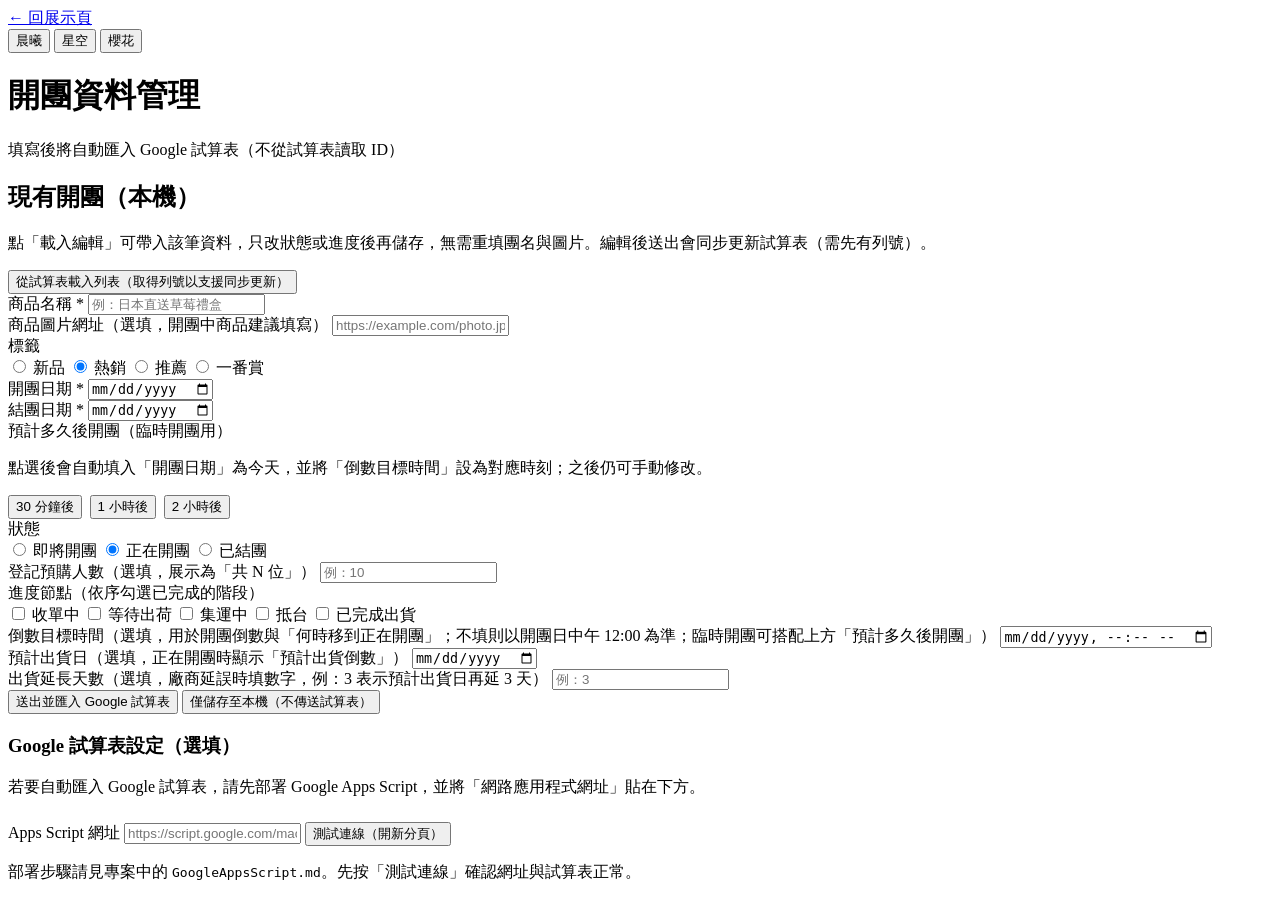
<file: admin.html>
<!DOCTYPE html>
<html lang="zh-Hant">
<head>
  <meta charset="UTF-8" />
  <meta name="viewport" content="width=device-width, initial-scale=1.0" />
  <base href="https://maaru-jp.github.io/Countdown/" />
  <title>開團管理後台</title>
  <link rel="preconnect" href="https://fonts.googleapis.com" />
  <link rel="preconnect" href="https://fonts.gstatic.com" crossorigin />
  <link href="https://fonts.googleapis.com/css2?family=Noto+Sans+TC:wght@400;500;700&family=Outfit:wght@400;600&display=swap" rel="stylesheet" />
  <link rel="stylesheet" href="https://maaru-jp.github.io/Countdown/css/styles.css" />
  <link rel="stylesheet" href="https://maaru-jp.github.io/Countdown/css/admin.css" />
</head>
<body>
  <div class="theme-bg admin-bg" aria-hidden="true"></div>

  <header class="header">
    <a href="index.html" class="admin-link">← 回展示頁</a>
    <div class="theme-switcher">
      <button type="button" class="theme-btn active" data-theme="dawn">晨曦</button>
      <button type="button" class="theme-btn" data-theme="night">星空</button>
      <button type="button" class="theme-btn" data-theme="sakura">櫻花</button>
    </div>
  </header>

  <main class="admin-main">
    <h1 class="admin-title">開團資料管理</h1>
    <p class="admin-desc">填寫後將自動匯入 Google 試算表（不從試算表讀取 ID）</p>

    <section class="existing-list-section" id="existingListSection">
      <h2 class="existing-list-title">現有開團（本機）</h2>
      <p class="existing-list-desc">點「載入編輯」可帶入該筆資料，只改狀態或進度後再儲存，無需重填團名與圖片。編輯後送出會同步更新試算表（需先有列號）。</p>
      <button type="button" class="btn btn-secondary" id="loadFromSheetBtn" onclick="if(window.loadFromSheet){window.loadFromSheet();} return false;">從試算表載入列表（取得列號以支援同步更新）</button>
      <div class="existing-list-box" id="existingListBox"></div>
      <input type="hidden" id="editingId" name="editingId" value="" />
      <button type="button" class="btn btn-secondary" id="clearEditBtn" style="display:none;">取消編輯，改為新增一筆</button>
    </section>

    <form id="groupForm" class="admin-form">
      <div class="form-row">
        <label for="title">商品名稱 <span class="required">*</span></label>
        <input type="text" id="title" name="title" required placeholder="例：日本直送草莓禮盒" />
      </div>

      <div class="form-row">
        <label for="imageUrl">商品圖片網址（選填，開團中商品建議填寫）</label>
        <input type="url" id="imageUrl" name="imageUrl" placeholder="https://example.com/photo.jpg" />
      </div>

      <div class="form-row">
        <label>標籤</label>
        <div class="radio-group">
          <label class="radio-label"><input type="radio" name="badge" value="new" /> 新品</label>
          <label class="radio-label"><input type="radio" name="badge" value="hot" checked /> 熱銷</label>
          <label class="radio-label"><input type="radio" name="badge" value="recommend" /> 推薦</label>
          <label class="radio-label"><input type="radio" name="badge" value="ichibansho" /> 一番賞</label>
        </div>
      </div>

      <div class="form-row two-col">
        <div>
          <label for="startDate">開團日期 <span class="required">*</span></label>
          <input type="date" id="startDate" name="startDate" required />
        </div>
        <div>
          <label for="endDate">結團日期 <span class="required">*</span></label>
          <input type="date" id="endDate" name="endDate" required />
        </div>
      </div>

      <div class="form-row">
        <label>預計多久後開團（臨時開團用）</label>
        <p class="hint">點選後會自動填入「開團日期」為今天，並將「倒數目標時間」設為對應時刻；之後仍可手動修改。</p>
        <div class="quick-open-btns" style="display:flex;flex-wrap:wrap;gap:0.5rem;margin-top:0.25rem;">
          <button type="button" class="btn btn-secondary btn-sm" data-minutes="30">30 分鐘後</button>
          <button type="button" class="btn btn-secondary btn-sm" data-minutes="60">1 小時後</button>
          <button type="button" class="btn btn-secondary btn-sm" data-minutes="120">2 小時後</button>
        </div>
      </div>

      <div class="form-row">
        <label>狀態</label>
        <div class="radio-group">
          <label class="radio-label"><input type="radio" name="status" value="upcoming" /> 即將開團</label>
          <label class="radio-label"><input type="radio" name="status" value="ongoing" checked /> 正在開團</label>
          <label class="radio-label"><input type="radio" name="status" value="ended" /> 已結團</label>
        </div>
      </div>

      <div class="form-row">
        <label for="registeredCount">登記預購人數（選填，展示為「共 N 位」）</label>
        <input type="number" id="registeredCount" name="registeredCount" min="0" step="1" placeholder="例：10" />
      </div>

      <div class="form-row">
        <label>進度節點（依序勾選已完成的階段）</label>
        <div class="progress-edit">
          <label class="check-label"><input type="checkbox" name="p1" data-name="收單中" /> 收單中</label>
          <label class="check-label"><input type="checkbox" name="p2" data-name="等待出荷" /> 等待出荷</label>
          <label class="check-label"><input type="checkbox" name="p3" data-name="集運中" /> 集運中</label>
          <label class="check-label"><input type="checkbox" name="p4" data-name="抵台" /> 抵台</label>
          <label class="check-label"><input type="checkbox" name="p5" data-name="已完成出貨" /> 已完成出貨</label>
        </div>
      </div>

      <div class="form-row">
        <label for="countdownTo">倒數目標時間（選填，用於開團倒數與「何時移到正在開團」；不填則以開團日中午 12:00 為準；臨時開團可搭配上方「預計多久後開團」）</label>
        <input type="datetime-local" id="countdownTo" name="countdownTo" />
      </div>

      <div class="form-row">
        <label for="expectedShipDate">預計出貨日（選填，正在開團時顯示「預計出貨倒數」）</label>
        <input type="date" id="expectedShipDate" name="expectedShipDate" />
      </div>

      <div class="form-row">
        <label for="shipDelayDays">出貨延長天數（選填，廠商延誤時填數字，例：3 表示預計出貨日再延 3 天）</label>
        <input type="number" id="shipDelayDays" name="shipDelayDays" min="0" step="1" placeholder="例：3" />
      </div>

      <div class="form-row form-actions">
        <button type="submit" class="btn btn-primary" id="submitBtn">送出並匯入 Google 試算表</button>
        <button type="button" class="btn btn-secondary" id="saveLocalBtn">僅儲存至本機（不傳送試算表）</button>
      </div>
    </form>

    <div class="config-box" id="configBox">
      <h3>Google 試算表設定（選填）</h3>
      <p>若要自動匯入 Google 試算表，請先部署 Google Apps Script，並將「網路應用程式網址」貼在下方。</p>
      <label for="scriptUrl">Apps Script 網址</label>
      <input type="url" id="scriptUrl" placeholder="https://script.google.com/macros/s/AKfycbwWhXRlPZdIRxoqvMM5YjV2T3LQpQyvPNfEw224VChETr5c8ASEZOR6pA6zoMO5BGky/exec" />
      <button type="button" class="btn btn-secondary" id="testScriptBtn" style="margin-top:0.5rem;">測試連線（開新分頁）</button>
      <p class="hint">部署步驟請見專案中的 <code>GoogleAppsScript.md</code>。先按「測試連線」確認網址與試算表正常。</p>
    </div>

    <div class="message" id="message" role="status" aria-live="polite"></div>
  </main>

  <script src="js/admin.js"></script>
</body>
</html>
</file>
